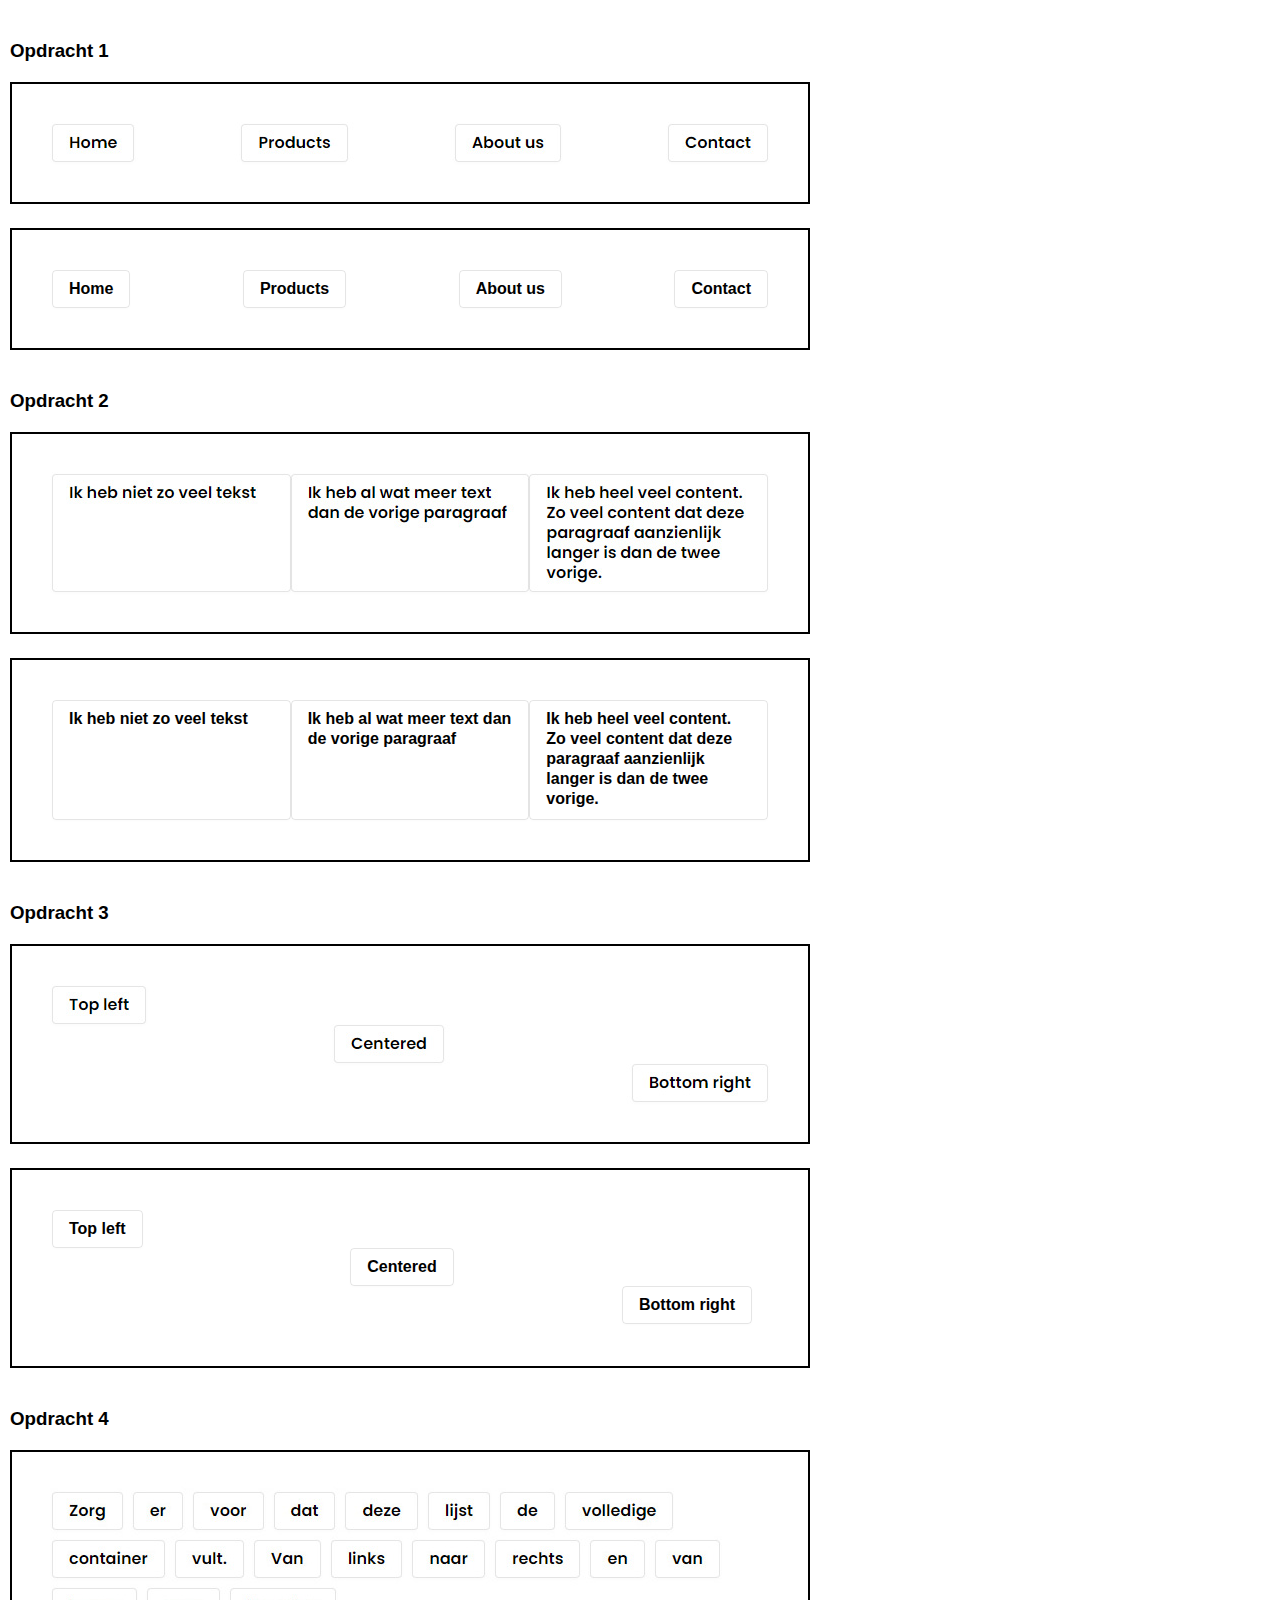
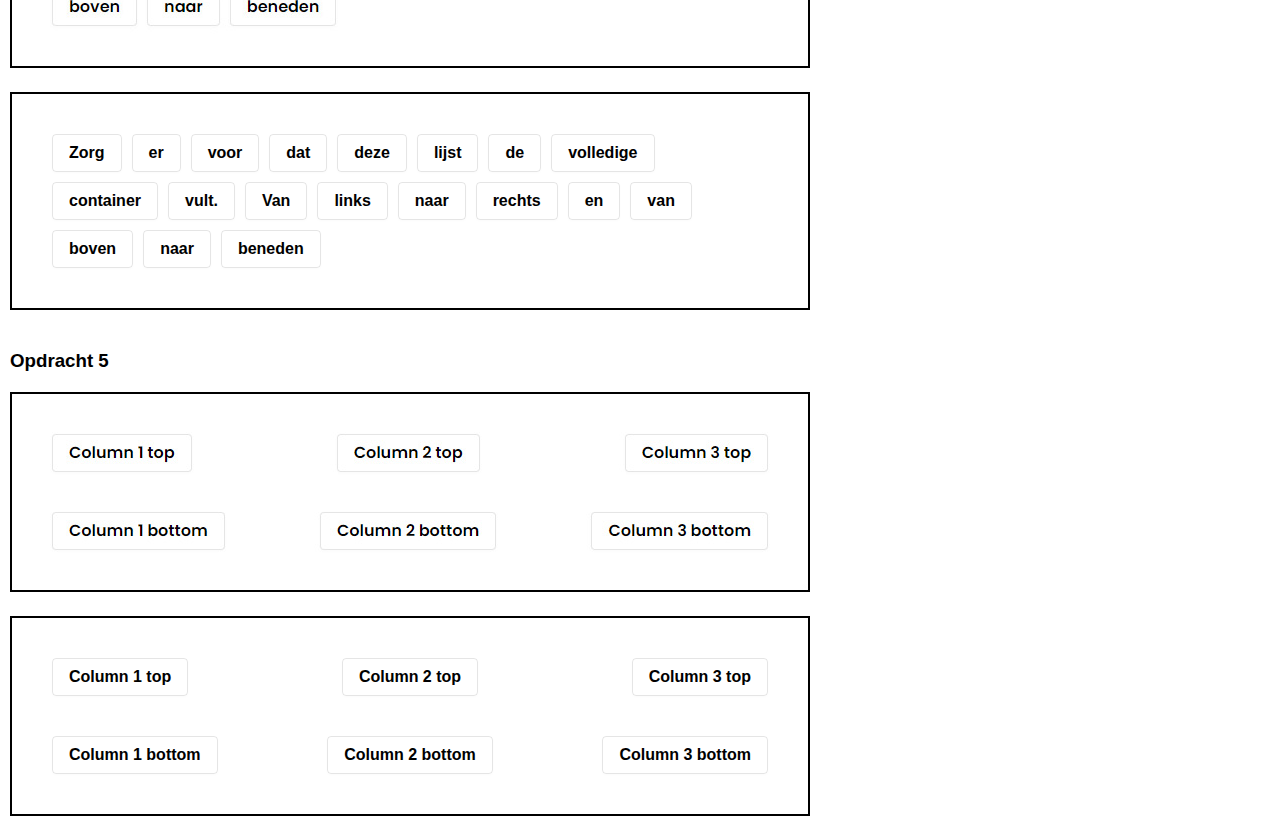
<file: deel-1-flexbox-positioneren/index.html>
<!DOCTYPE html>
<html lang="en">
<head>
    <meta charset="UTF-8">
    <title>Flexbox opdracht: Positioneren</title>
    <link rel="stylesheet" href="styles/do-not-edit.css">
    <link rel="stylesheet" href="styles/styles.css">
</head>
<body>
<!-- O P D R A C H T  1 -->
<h3>Opdracht 1</h3>
<img src="assets/images/opdracht-1-eindresultaat.jpg" alt="opdracht-1 voorbeeld">
<section class="opdracht-1">
    <ul class="nav">
        <li>Home</li>
        <li>Products</li>
        <li>About us</li>
        <li>Contact</li>
    </ul>
</section>
<!-- E I N D E  O P D R A C H T  1 -->

<!-- O P D R A C H T  2 -->
<h3>Opdracht 2</h3>
<img src="assets/images/opdracht-2-eindresultaat.jpg" alt="opdracht-2 voorbeeld">
<section class="opdracht-2">
    <ul class="tekst">
        <li class="box1" >Ik heb niet zo veel tekst</li>
        <li class="box2" >Ik heb al wat meer text dan de vorige paragraaf</li>
        <li class="box3" >Ik heb heel veel content. Zo veel content dat deze paragraaf aanzienlijk langer is dan de twee vorige. </li>
    </ul>
</section>
<!-- E I N D E  O P D R A C H T  2 -->

<!-- O P D R A C H T  3 -->
<h3>Opdracht 3</h3>
<img src="assets/images/opdracht-3-eindresultaat.jpg" alt="opdracht-3 voorbeeld">
<section class="opdracht-3">
    <div class="lijst-trap" >
        <ul class="lijst" >
            <div class="tl" >
            <li  >Top left</li>
            </div>
            <div class="ct" >
            <li  >Centered</li>
            </div>
            <div class="bt" >
            <li>Bottom right</li>
            </div>
        </ul>
    </div>
</section>
<!-- E I N D E  O P D R A C H T  3 -->

<!-- O P D R A C H T  4 -->
<h3>Opdracht 4</h3>
<img src="assets/images/opdracht-4-eindresultaat.jpg" alt="opdracht-4 voorbeeld">
<section class="opdracht-4">
    <ul class="lange-lijst" >
            <li>Zorg</li>
            <li>er</li>
            <li>voor</li>
            <li>dat</li>
            <li>deze</li>
            <li>lijst</li>
            <li>de</li>
            <li>volledige</li>
            <li>container</li>
            <li>vult.</li>
            <li>Van</li>
            <li>links</li>
            <li>naar</li>
            <li>rechts</li>
            <li>en</li>
            <li>van</li>
            <li>boven</li>
            <li>naar</li>
            <li>beneden</li>
    </ul>
</section>
<!-- E I N D E  O P D R A C H T  4 -->

<!-- O P D R A C H T  5 -->
<h3>Opdracht 5</h3>
<img src="assets/images/opdracht-5-eindresultaat.jpg" alt="opdracht-5 voorbeeld">
<section class="opdracht-5">
        <ul class="box-1" >
            <li>Column 1 top</li>
            <li>Column 1 bottom</li>
        </ul>
        <ul class="box-2" >
            <li>Column 2 top</li>
            <li>Column 2 bottom</li>
        </ul>
        <ul class="box-3" >
            <li>Column 3 top</li>
            <li>Column 3 bottom</li>
        </ul>
</section>
<!-- E I N D E  O P D R A C H T  5 -->

</body>
</html>
</file>
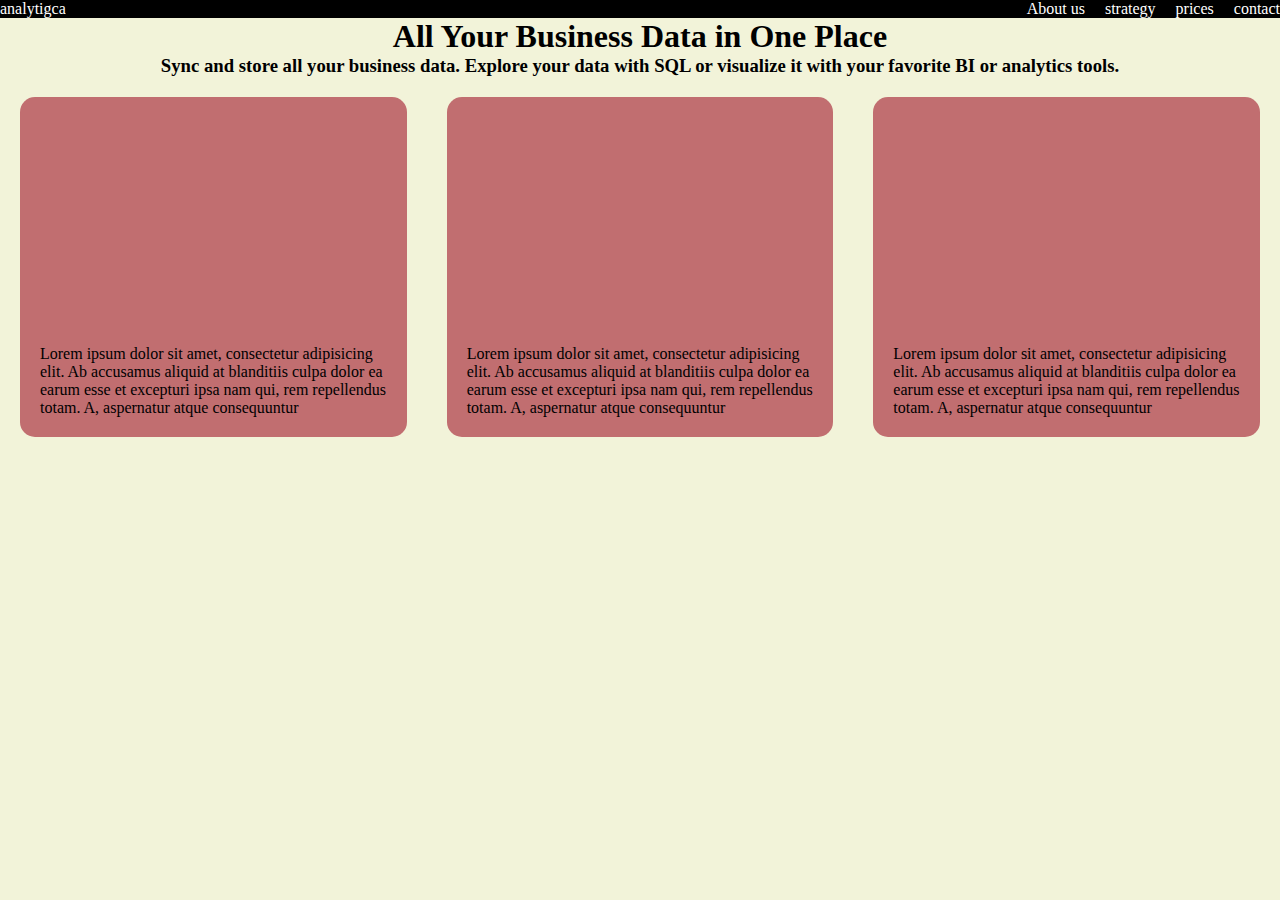
<file: deel-3-webpagina/index.html>
<!DOCTYPE html>
<html lang="en">
<head>
    <meta charset="UTF-8">
    <meta name="viewport" content="width=device-width, initial-scale=1, minimum-scale=1"/>
    <link rel="stylesheet" href="styles/styles.css">
    <title>Flexbox opdracht 3</title>
</head>
<body>
    <nav>
        <div class="nav-3" >
            <p>analytigca</p>
        </div>
        <div class="nav-3-1" >
            <p>About us</p>
            <p>strategy</p>
            <p>prices</p>
            <p>contact</p>
        </div>
    </nav>
    <div class="tiltle" >
        <h1>All Your Business Data in One Place</h1>
        <h3>Sync and store all your business data. Explore your data with SQL or visualize it with your favorite BI or
            analytics tools.</h3>
    </div>
    <div class="col-3" >
        <div class="col3-1" >
            <P>Lorem ipsum dolor sit amet, consectetur adipisicing elit. Ab accusamus aliquid at blanditiis culpa dolor ea earum esse et excepturi ipsa nam qui, rem repellendus totam. A, aspernatur atque consequuntur</P>
        </div>
        <div class="col3-2" >
             <P>Lorem ipsum dolor sit amet, consectetur adipisicing elit. Ab accusamus aliquid at blanditiis culpa dolor ea earum esse et excepturi ipsa nam qui, rem repellendus totam. A, aspernatur atque consequuntur</P>
        </div>
        <div class="col3-3" >
            <P>Lorem ipsum dolor sit amet, consectetur adipisicing elit. Ab accusamus aliquid at blanditiis culpa dolor ea earum esse et excepturi ipsa nam qui, rem repellendus totam. A, aspernatur atque consequuntur</P>
    </div>
    </div>


</body>
</html>
</file>
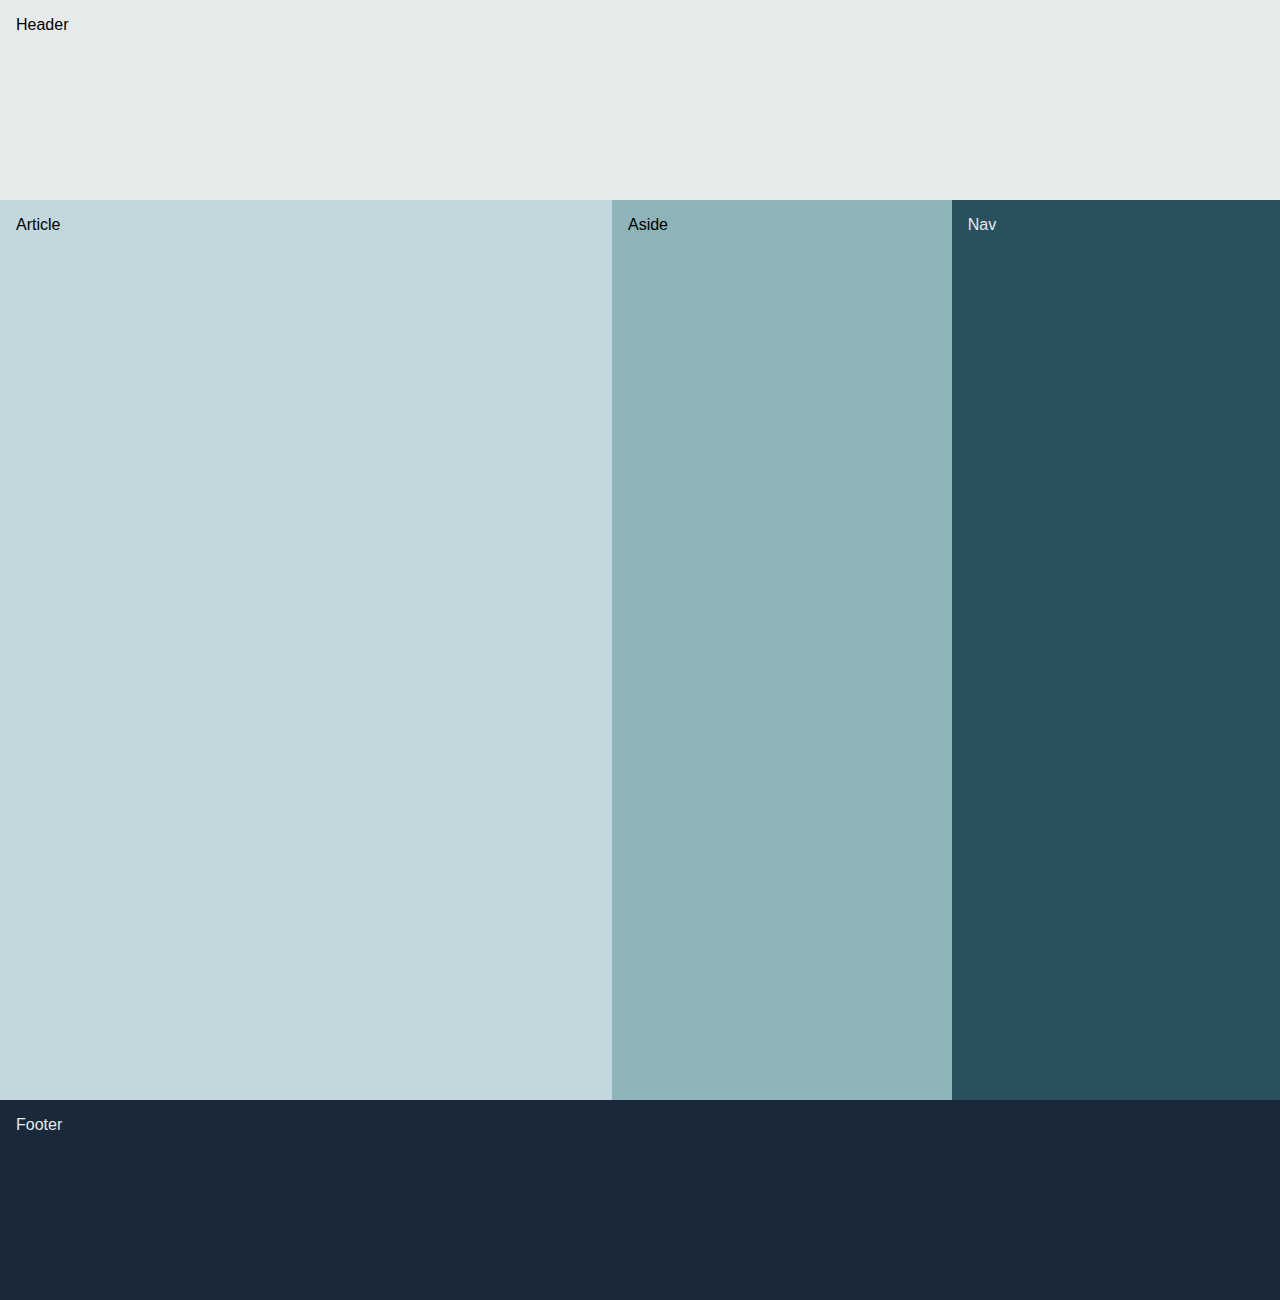
<file: deel-2-flexbox-layout/opdracht-1/index.html>
<!DOCTYPE html>
<html lang="en">
<head>
    <meta charset="UTF-8">
    <link rel="stylesheet" href="../styles/global-styles.css">
    <link rel="stylesheet" href="styles/styles.css">
    <title>Flexbox-opdracht: layouts maken (1)</title>
</head>
<body>
<header class="hooft" >Header</header>
<main class="content-a" >
    <article class="blog-post" >
        Article
        <!--<p>ZET DEZE TEKST AAN EN UIT! consectetur adipisicing elit. Ab accusamus aliquid at blanditiis culpa dolor ea
            earum esse et excepturi ipsa nam qui, rem repellendus totam. A, aspernatur atque consequuntur cumque dolor
            expedita fugiat minima, necessitatibus nemo quaerat quas quia quis repellat sapiente sequi vel veritatis
            vitae! Hic illo ipsum iure repellendus sed voluptate?</p>
        <p>Lorem ipsum dolor sit amet, consectetur adipisicing elit. Ab accusamus aliquid at blanditiis culpa dolor ea
            earum esse et excepturi ipsa nam qui, rem repellendus totam. A, aspernatur atque consequuntur cumque dolor
            expedita fugiat minima, necessitatibus nemo quaerat quas quia quis repellat sapiente sequi vel veritatis
            vitae! Hic illo ipsum iure repellendus sed voluptate?</p>
        <p>Lorem ipsum dolor sit amet, consectetur adipisicing elit. Ab accusamus aliquid at blanditiis culpa dolor ea
            earum esse et excepturi ipsa nam qui, rem repellendus totam. A, aspernatur atque consequuntur cumque dolor
            expedita fugiat minima, necessitatibus nemo quaerat quas quia quis repellat sapiente sequi vel veritatis
            vitae! Hic illo ipsum iure repellendus sed voluptate?</p>
        <p>Lorem ipsum dolor sit amet, consectetur adipisicing elit. Ab accusamus aliquid at blanditiis culpa dolor ea
            earum esse et excepturi ipsa nam qui, rem repellendus totam. A, aspernatur atque consequuntur cumque dolor
            expedita fugiat minima, necessitatibus nemo quaerat quas quia quis repellat sapiente sequi vel veritatis
            vitae! Hic illo ipsum iure repellendus sed voluptate?</p>
        <p>Lorem ipsum dolor sit amet, consectetur adipisicing elit. Ab accusamus aliquid at blanditiis culpa dolor ea
            earum esse et excepturi ipsa nam qui, rem repellendus totam. A, aspernatur atque consequuntur cumque dolor
            expedita fugiat minima, necessitatibus nemo quaerat quas quia quis repellat sapiente sequi vel veritatis
            vitae! Hic illo ipsum iure repellendus sed voluptate?</p>
        <p>Lorem ipsum dolor sit amet, consectetur adipisicing elit. Ab accusamus aliquid at blanditiis culpa dolor ea
            earum esse et excepturi ipsa nam qui, rem repellendus totam. A, aspernatur atque consequuntur cumque dolor
            expedita fugiat minima, necessitatibus nemo quaerat quas quia quis repellat sapiente sequi vel veritatis
            vitae! Hic illo ipsum iure repellendus sed voluptate?</p>
        <p>Lorem ipsum dolor sit amet, consectetur adipisicing elit. Ab accusamus aliquid at blanditiis culpa dolor ea
            earum esse et excepturi ipsa nam qui, rem repellendus totam. A, aspernatur atque consequuntur cumque dolor
            expedita fugiat minima, necessitatibus nemo quaerat quas quia quis repellat sapiente sequi vel veritatis
            vitae! Hic illo ipsum iure repellendus sed voluptate?</p>
        <p>Lorem ipsum dolor sit amet, consectetur adipisicing elit. Ab accusamus aliquid at blanditiis culpa dolor ea
            earum esse et excepturi ipsa nam qui, rem repellendus totam. A, aspernatur atque consequuntur cumque dolor
            expedita fugiat minima, necessitatibus nemo quaerat quas quia quis repellat sapiente sequi vel veritatis
            vitae! Hic illo ipsum iure repellendus sed voluptate?</p>-->
    </article>
    <aside class="side" >Aside</aside>
    <nav class="way" >Nav</nav>
</main>
<footer class="feed" >Footer</footer>
</body>
</html>
</file>
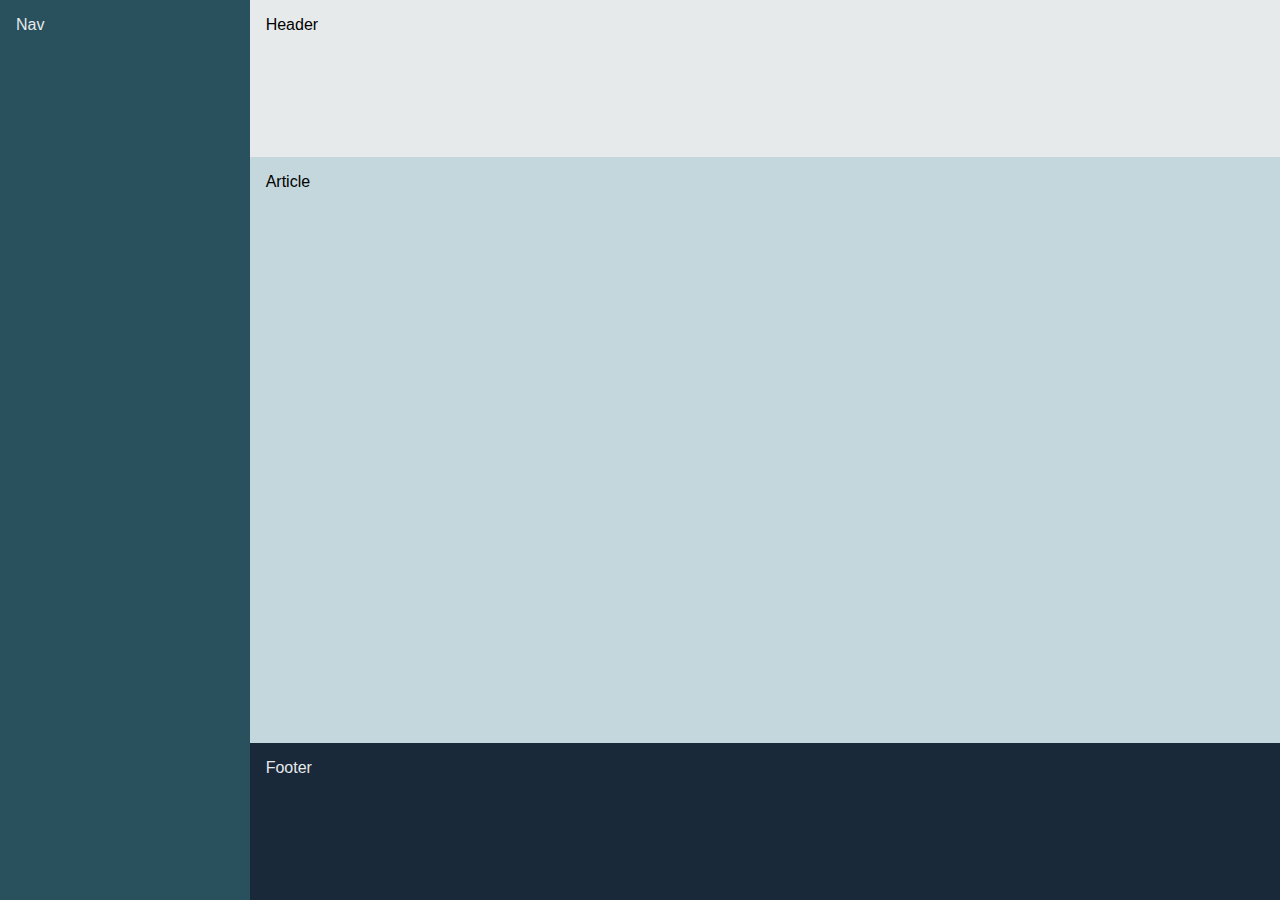
<file: deel-2-flexbox-layout/opdracht-2/index.html>
<!DOCTYPE html>
<html lang="en">
<head>
    <meta charset="UTF-8">
    <link rel="stylesheet" href="../styles/global-styles.css">
    <link rel="stylesheet" href="styles/styles.css">
    <title>Flexbox-opdracht: layouts maken (2)</title>
</head>
<body class="lichaam-2" >
<section class="alle-content">
    <nav class="navi">Nav</nav>
    <div class="info" >
        <header class="hooft-2">Header</header>
     <main class="article-2" >
            <article>
                Article
                <!--<p>ZET DEZE TEKST AAN EN UIT! consectetur adipisicing elit. Ab accusamus aliquid at blanditiis culpa dolor ea earum esse et excepturi ipsa nam qui, rem repellendus totam. A, aspernatur atque consequuntur cumque dolor expedita fugiat minima, necessitatibus nemo quaerat quas quia quis repellat sapiente sequi vel veritatis vitae! Hic illo ipsum iure repellendus sed voluptate?</p>
                <p>Lorem ipsum dolor sit amet, consectetur adipisicing elit. Ab accusamus aliquid at blanditiis culpa dolor ea earum esse et excepturi ipsa nam qui, rem repellendus totam. A, aspernatur atque consequuntur cumque dolor expedita fugiat minima, necessitatibus nemo quaerat quas quia quis repellat sapiente sequi vel veritatis vitae! Hic illo ipsum iure repellendus sed voluptate?</p>
                <p>Lorem ipsum dolor sit amet, consectetur adipisicing elit. Ab accusamus aliquid at blanditiis culpa dolor ea earum esse et excepturi ipsa nam qui, rem repellendus totam. A, aspernatur atque consequuntur cumque dolor expedita fugiat minima, necessitatibus nemo quaerat quas quia quis repellat sapiente sequi vel veritatis vitae! Hic illo ipsum iure repellendus sed voluptate?</p>
                <p>Lorem ipsum dolor sit amet, consectetur adipisicing elit. Ab accusamus aliquid at blanditiis culpa dolor ea earum esse et excepturi ipsa nam qui, rem repellendus totam. A, aspernatur atque consequuntur cumque dolor expedita fugiat minima, necessitatibus nemo quaerat quas quia quis repellat sapiente sequi vel veritatis vitae! Hic illo ipsum iure repellendus sed voluptate?</p>
                <p>Lorem ipsum dolor sit amet, consectetur adipisicing elit. Ab accusamus aliquid at blanditiis culpa dolor ea earum esse et excepturi ipsa nam qui, rem repellendus totam. A, aspernatur atque consequuntur cumque dolor expedita fugiat minima, necessitatibus nemo quaerat quas quia quis repellat sapiente sequi vel veritatis vitae! Hic illo ipsum iure repellendus sed voluptate?</p>
                <p>Lorem ipsum dolor sit amet, consectetur adipisicing elit. Ab accusamus aliquid at blanditiis culpa dolor ea earum esse et excepturi ipsa nam qui, rem repellendus totam. A, aspernatur atque consequuntur cumque dolor expedita fugiat minima, necessitatibus nemo quaerat quas quia quis repellat sapiente sequi vel veritatis vitae! Hic illo ipsum iure repellendus sed voluptate?</p>-->
            </article>


        </main>
        <footer class="foot-2" >Footer</footer>
    </div>
</section>
</body>
</html>
</file>
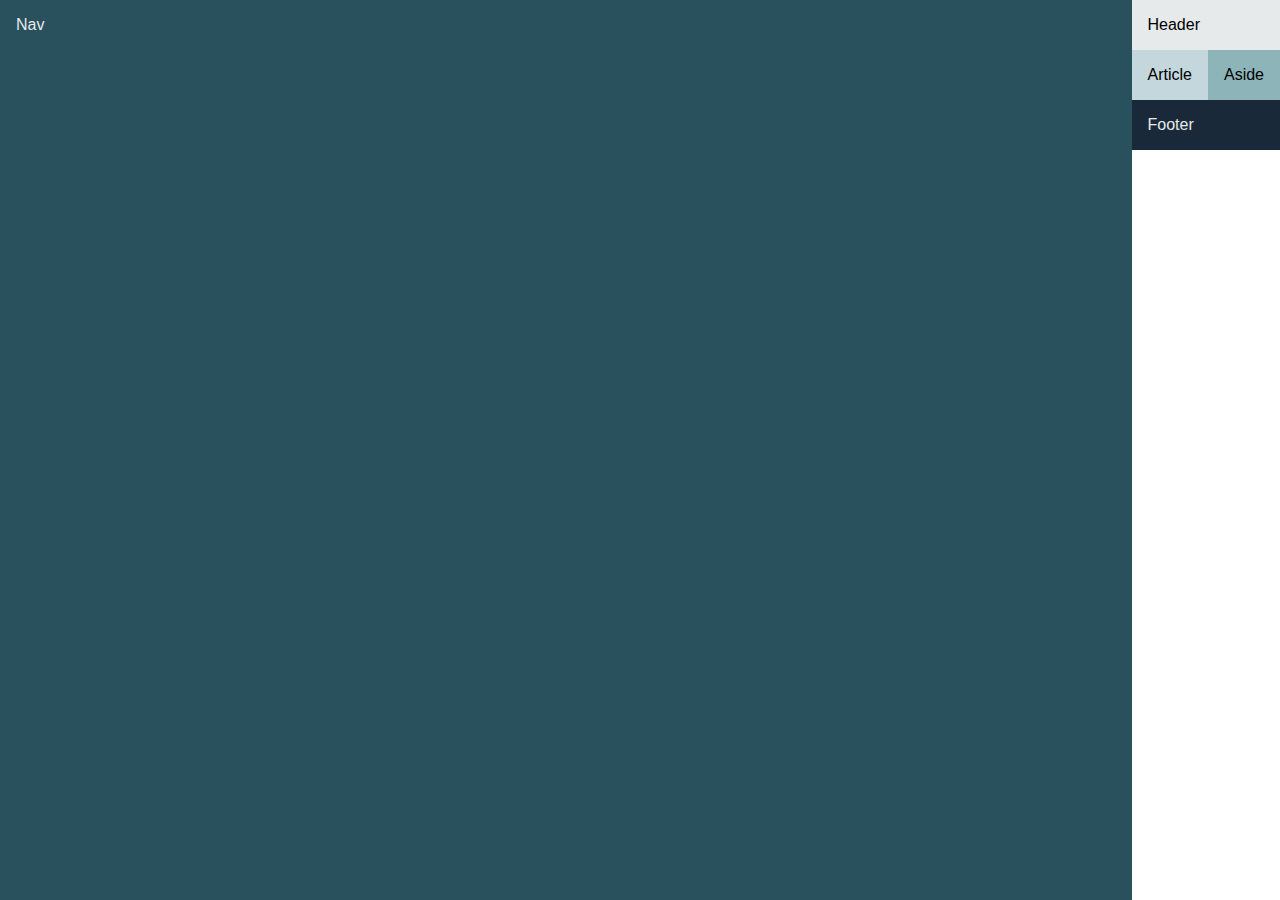
<file: deel-2-flexbox-layout/opdracht-3/index.html>
<!DOCTYPE html>
<html lang="en">
<head>
    <meta charset="UTF-8">
    <link rel="stylesheet" href="../styles/global-styles.css">
    <link rel="stylesheet" href="styles/styles.css">
    <title>Flexbox-opdracht: layouts maken (3)</title>
</head>
<body>
<div class="lichaam">
<nav class="navi-2-3" >Nav</nav>
    <div class="haaf" >
    <header>Header</header>
    <main>
        <div class="raas" >
        <article>
            Article
            <!--<p>ZET DEZE TEKST AAN EN UIT! consectetur adipisicing elit. Ab accusamus aliquid at blanditiis culpa dolor ea earum esse et excepturi ipsa nam qui, rem repellendus totam. A, aspernatur atque consequuntur cumque dolor expedita fugiat minima, necessitatibus nemo quaerat quas quia quis repellat sapiente sequi vel veritatis vitae! Hic illo ipsum iure repellendus sed voluptate?</p>
                <p>Lorem ipsum dolor sit amet, consectetur adipisicing elit. Ab accusamus aliquid at blanditiis culpa dolor ea earum esse et excepturi ipsa nam qui, rem repellendus totam. A, aspernatur atque consequuntur cumque dolor expedita fugiat minima, necessitatibus nemo quaerat quas quia quis repellat sapiente sequi vel veritatis vitae! Hic illo ipsum iure repellendus sed voluptate?</p>
                <p>Lorem ipsum dolor sit amet, consectetur adipisicing elit. Ab accusamus aliquid at blanditiis culpa dolor ea earum esse et excepturi ipsa nam qui, rem repellendus totam. A, aspernatur atque consequuntur cumque dolor expedita fugiat minima, necessitatibus nemo quaerat quas quia quis repellat sapiente sequi vel veritatis vitae! Hic illo ipsum iure repellendus sed voluptate?</p>
                <p>Lorem ipsum dolor sit amet, consectetur adipisicing elit. Ab accusamus aliquid at blanditiis culpa dolor ea earum esse et excepturi ipsa nam qui, rem repellendus totam. A, aspernatur atque consequuntur cumque dolor expedita fugiat minima, necessitatibus nemo quaerat quas quia quis repellat sapiente sequi vel veritatis vitae! Hic illo ipsum iure repellendus sed voluptate?</p>
                <p>Lorem ipsum dolor sit amet, consectetur adipisicing elit. Ab accusamus aliquid at blanditiis culpa dolor ea earum esse et excepturi ipsa nam qui, rem repellendus totam. A, aspernatur atque consequuntur cumque dolor expedita fugiat minima, necessitatibus nemo quaerat quas quia quis repellat sapiente sequi vel veritatis vitae! Hic illo ipsum iure repellendus sed voluptate?</p>
                <p>Lorem ipsum dolor sit amet, consectetur adipisicing elit. Ab accusamus aliquid at blanditiis culpa dolor ea earum esse et excepturi ipsa nam qui, rem repellendus totam. A, aspernatur atque consequuntur cumque dolor expedita fugiat minima, necessitatibus nemo quaerat quas quia quis repellat sapiente sequi vel veritatis vitae! Hic illo ipsum iure repellendus sed voluptate?</p>-->
        </article>
        <aside>Aside</aside>
        </div>
    </main>
    <footer>Footer</footer>
    </div>
</div>
</body>
</html>
</file>
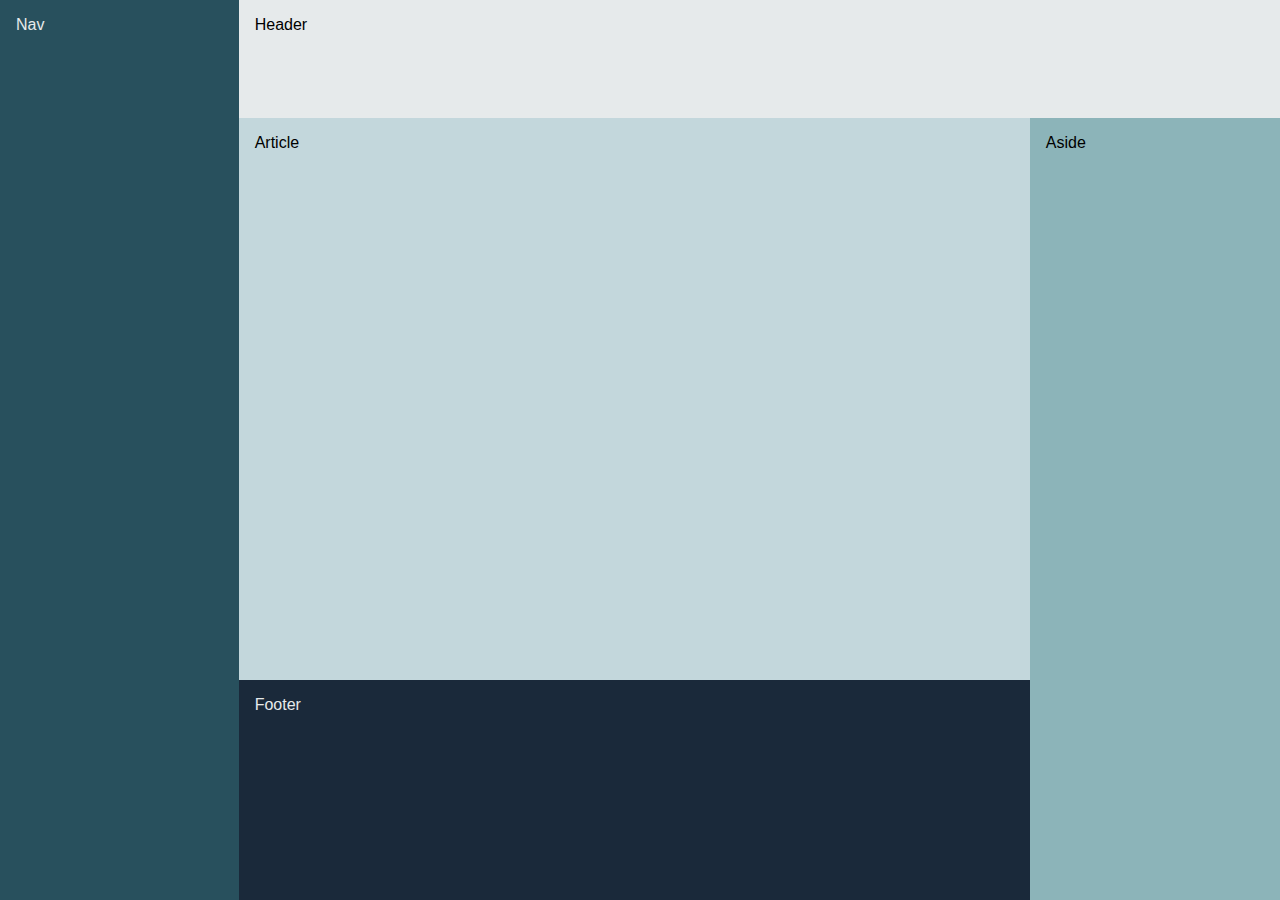
<file: deel-2-flexbox-layout/opdracht-4/index.html>
<!DOCTYPE html>
<html lang="en">
<head>
    <meta charset="UTF-8">
    <link rel="stylesheet" href="../styles/global-styles.css">
    <link rel="stylesheet" href="styles/styles.css">
    <title>Flexbox-opdracht: layouts maken (3)</title>
</head>
<body>
    <nav class="outer-col-1">Nav</nav>
    <div class="outer-col-2">
        <header>Header</header>
        <div class="inner-row">
            <div class="inner-col">
                <article>
                    Article
                    <!--<p>ZET DEZE TEKST AAN EN UIT! consectetur adipisicing elit. Ab accusamus aliquid at blanditiis culpa dolor ea earum esse et excepturi ipsa nam qui, rem repellendus totam. A, aspernatur atque consequuntur cumque dolor expedita fugiat minima, necessitatibus nemo quaerat quas quia quis repellat sapiente sequi vel veritatis vitae! Hic illo ipsum iure repellendus sed voluptate?</p>
                        <p>Lorem ipsum dolor sit amet, consectetur adipisicing elit. Ab accusamus aliquid at blanditiis culpa dolor ea earum esse et excepturi ipsa nam qui, rem repellendus totam. A, aspernatur atque consequuntur cumque dolor expedita fugiat minima, necessitatibus nemo quaerat quas quia quis repellat sapiente sequi vel veritatis vitae! Hic illo ipsum iure repellendus sed voluptate?</p>
                        <p>Lorem ipsum dolor sit amet, consectetur adipisicing elit. Ab accusamus aliquid at blanditiis culpa dolor ea earum esse et excepturi ipsa nam qui, rem repellendus totam. A, aspernatur atque consequuntur cumque dolor expedita fugiat minima, necessitatibus nemo quaerat quas quia quis repellat sapiente sequi vel veritatis vitae! Hic illo ipsum iure repellendus sed voluptate?</p>
                        <p>Lorem ipsum dolor sit amet, consectetur adipisicing elit. Ab accusamus aliquid at blanditiis culpa dolor ea earum esse et excepturi ipsa nam qui, rem repellendus totam. A, aspernatur atque consequuntur cumque dolor expedita fugiat minima, necessitatibus nemo quaerat quas quia quis repellat sapiente sequi vel veritatis vitae! Hic illo ipsum iure repellendus sed voluptate?</p>
                        <p>Lorem ipsum dolor sit amet, consectetur adipisicing elit. Ab accusamus aliquid at blanditiis culpa dolor ea earum esse et excepturi ipsa nam qui, rem repellendus totam. A, aspernatur atque consequuntur cumque dolor expedita fugiat minima, necessitatibus nemo quaerat quas quia quis repellat sapiente sequi vel veritatis vitae! Hic illo ipsum iure repellendus sed voluptate?</p>
                        <p>Lorem ipsum dolor sit amet, consectetur adipisicing elit. Ab accusamus aliquid at blanditiis culpa dolor ea earum esse et excepturi ipsa nam qui, rem repellendus totam. A, aspernatur atque consequuntur cumque dolor expedita fugiat minima, necessitatibus nemo quaerat quas quia quis repellat sapiente sequi vel veritatis vitae! Hic illo ipsum iure repellendus sed voluptate?</p>-->
                </article>
                <footer>Footer</footer>
            </div>
            <aside>Aside</aside>
        </div>
    </div>
</body>
</html>
</file>
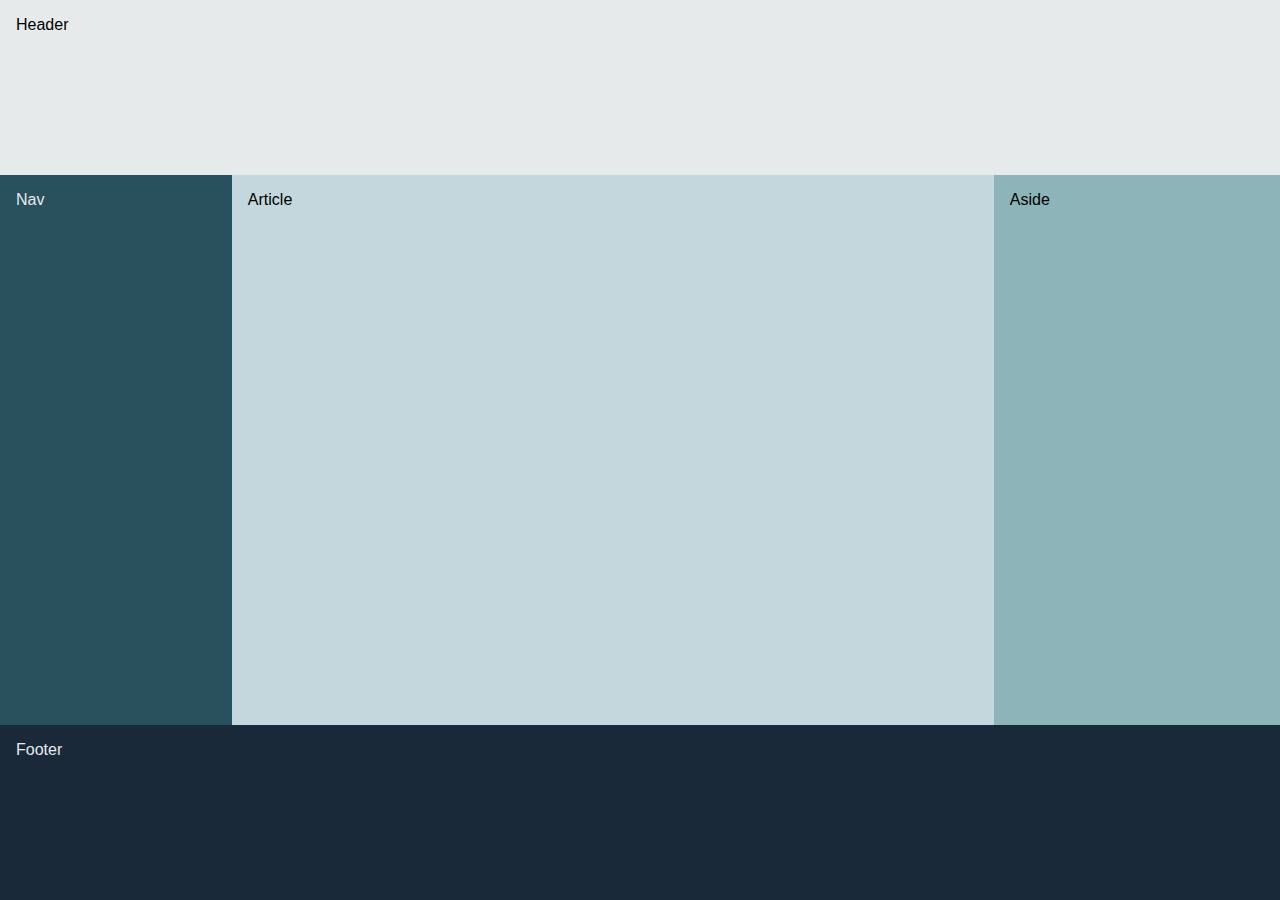
<file: deel-2-flexbox-layout/opdracht-5/index.html>
<!DOCTYPE html>
<html lang="en">
<head>
    <meta charset="UTF-8">
    <link rel="stylesheet" href="../styles/global-styles.css">
    <link rel="stylesheet" href="styles/styles.css">
    <title>Flexbox-opdracht: layouts maken (5)</title>
</head>
<body>
    <header>Header</header>
    <main>
        <div class="art-nav" >
            <article>
                Article
                <!--<p>ZET DEZE TEKST AAN EN UIT! consectetur adipisicing elit. Ab accusamus aliquid at blanditiis culpa dolor ea earum esse et excepturi ipsa nam qui, rem repellendus totam. A, aspernatur atque consequuntur cumque dolor expedita fugiat minima, necessitatibus nemo quaerat quas quia quis repellat sapiente sequi vel veritatis vitae! Hic illo ipsum iure repellendus sed voluptate?</p>
                    <p>Lorem ipsum dolor sit amet, consectetur adipisicing elit. Ab accusamus aliquid at blanditiis culpa dolor ea earum esse et excepturi ipsa nam qui, rem repellendus totam. A, aspernatur atque consequuntur cumque dolor expedita fugiat minima, necessitatibus nemo quaerat quas quia quis repellat sapiente sequi vel veritatis vitae! Hic illo ipsum iure repellendus sed voluptate?</p>
                    <p>Lorem ipsum dolor sit amet, consectetur adipisicing elit. Ab accusamus aliquid at blanditiis culpa dolor ea earum esse et excepturi ipsa nam qui, rem repellendus totam. A, aspernatur atque consequuntur cumque dolor expedita fugiat minima, necessitatibus nemo quaerat quas quia quis repellat sapiente sequi vel veritatis vitae! Hic illo ipsum iure repellendus sed voluptate?</p>
                    <p>Lorem ipsum dolor sit amet, consectetur adipisicing elit. Ab accusamus aliquid at blanditiis culpa dolor ea earum esse et excepturi ipsa nam qui, rem repellendus totam. A, aspernatur atque consequuntur cumque dolor expedita fugiat minima, necessitatibus nemo quaerat quas quia quis repellat sapiente sequi vel veritatis vitae! Hic illo ipsum iure repellendus sed voluptate?</p>
                    <p>Lorem ipsum dolor sit amet, consectetur adipisicing elit. Ab accusamus aliquid at blanditiis culpa dolor ea earum esse et excepturi ipsa nam qui, rem repellendus totam. A, aspernatur atque consequuntur cumque dolor expedita fugiat minima, necessitatibus nemo quaerat quas quia quis repellat sapiente sequi vel veritatis vitae! Hic illo ipsum iure repellendus sed voluptate?</p>
                    <p>Lorem ipsum dolor sit amet, consectetur adipisicing elit. Ab accusamus aliquid at blanditiis culpa dolor ea earum esse et excepturi ipsa nam qui, rem repellendus totam. A, aspernatur atque consequuntur cumque dolor expedita fugiat minima, necessitatibus nemo quaerat quas quia quis repellat sapiente sequi vel veritatis vitae! Hic illo ipsum iure repellendus sed voluptate?</p>-->
            </article>
            <nav>Nav</nav>
        </div>
        <aside>Aside</aside>
    </main>
    <footer>Footer</footer>
</body>
</html>
</file>
<file: deel-1-flexbox-positioneren/styles/do-not-edit.css>
/* Pas deze code NIET aan. Deze bevat de styling van de opdrachten. */
* {
    box-sizing: border-box;
    padding: 0;
    margin: 0;
}

body > * {
    font-family: 'Poppins', sans-serif;
    margin: 10px;
}

body > p {
    margin: -10px 10px;
}

h3 {
    margin-top: 40px;
}

.opdracht-1,
.opdracht-2,
.opdracht-3,
.opdracht-4,
.opdracht-5 {
    max-width: 800px;
    height: fit-content;
    border: 2px solid black;
    padding: 40px;
}

.opdracht-3,
.opdracht-5 {
    height: 200px;
}

.opdracht-3 .flex-container,
.opdracht-5 .flex-container {
    min-height: 100%;
}

li {
    font-family: 'Poppins', sans-serif;
    border: 1px solid rgba(0, 0, 0, 0.1);
    width: fit-content;
    border-radius: .25rem;
    list-style: none;
    box-shadow: rgba(0, 0, 0, 0.02) 0 1px 3px 0;
    font-size: 16px;
    font-weight: 600;
    line-height: 1.25;
    padding: .5rem 1rem;
}
</file>
<file: deel-1-flexbox-positioneren/styles/styles.css>
/*Schrijf hier jouw CSS*/


.opdracht-1{
    flex-direction: row;
    justify-content: center;

}
.nav{
    display: flex;
    justify-content: space-between;
}
.opdracht-2{

}
.tekst {
    display: flex;
    justify-content: center;
    height: 120px;
}
.box1{
    width: 600px;
}
.box2{
    width: 600px;
}
.box3{
    width: 600px;
}
/*<----------------------------------------opdracht 1.3---------------------------------------------------->*/

.opdracht-3{
    display: flex;
    /*flex-direction: row;*/
    /*justify-content: space-between;*/
    /*border: black solid 3px;*/
    /*height: 200px;*/
}

.lijst-trap{
    height: 150px;
    width: 800px;
}
.lijst{
    display: flex;
    flex-direction: column;
    height: 150px;
    width: 700px;
}

.tl{
    align-self: flex-start;
}
.ct{
    align-self: center;
}
.bt{
    align-self: flex-end;
}
/*<---------------------------------------opdracht 1.4 ------------------------------------------------->*/


opdracht-4{
    display: flex;
    height: 150;

}
.lange-lijst{
    display: flex;
    flex-direction: row;
    flex-wrap: wrap;
    justify-content: flex-start;
    width: 650px;
    gap: 10px;
}

/*<-------------------------------------------opdracht 1.5 -------------------------------------------------->*/

.opdracht-5{
    display: flex;
    justify-content: space-between;
    align-items: center;
}

.opdracht-5 ul {
    height: 100%;
    display: flex;
    flex-direction: column;
    justify-content: space-between;
}
.box-2{
    align-items: center;

}
.box-3{
    align-items: flex-end;
}
/*<--------------------------------------------opdracht 2-------------------------------------------------------->*/
</file>
<file: deel-3-webpagina/styles/styles.css>
* {
    margin: 0;
}
body{
    background-color: #F2F3D9;
}

.tiltle{
    text-align: center;
}


nav{
    display: flex;
    flex-direction: row;
    background-color: black;
    margin: 0;
}
.nav-3-1{
    display: flex;
    flex-direction: row;
    justify-content: flex-end;
    gap: 20px;
    flex-grow: 4;
    background-color: black;
}
.col-3{
    display: flex;
    flex-direction: row;

}
nav p{
    color: white;
}
.col3-1{
    display: flex;
    flex-direction: row;
    background-color: #C16E70;
    margin: 20px;
    height: 300px;
    align-items: flex-end;
    padding: 20px;
    border-radius: 15px;
#
}
.col3-2{
    background-color: #C16E70;
    margin: 20px;
    align-content: flex-end;
    padding: 20px;
    border-radius: 15px;
}
.col3-3{
    background-color: #C16E70;
    margin: 20px;
    align-content: flex-end;
    padding: 20px;
    border-radius: 15px;
}
</file>
<file: deel-2-flexbox-layout/styles/global-styles.css>
* {
    box-sizing: border-box;
    font-family: 'Poppins', sans-serif;
    margin: 0;
    padding: 0;
}

:root {
    --clr-blue-100: #E6EAEB;
    --clr-blue-200: #C3D7DC;
    --clr-blue-300: #8CB4B9;
    --clr-blue-400: #28505D;
    --clr-blue-500: #1A293A;
}

header {
    background: var(--clr-blue-100);
    padding: 1em;
}

article {
    background: var(--clr-blue-200);
    padding: 1em;
}

article p {
    padding-block: 1em;
}

nav {
    color: var(--clr-blue-100);
    background: var(--clr-blue-400);
    padding: 1em;
}

aside {
    background: var(--clr-blue-300);
    padding: 1em;
}

footer {
    color: var(--clr-blue-100);
    background: var(--clr-blue-500);
    padding: 1em;
}
</file>
<file: deel-2-flexbox-layout/opdracht-1/styles/styles.css>
/*Schrijf hier jouw CSS*/


.hooft{
    display: flex;
    flex-direction: column;
    height: 200px;
}


.content{
    display: flex;
    align-items: stretch;
}
.content-a{
    display: flex;
    flex-direction: row;
    height: 100%;

}
.blog-post{
    display: flex;
    flex-direction: column;
    height: 100vh;

    flex-grow: 2;

}
.way{
    display: flex;
    flex-direction: column;
    flex-grow: 1;

}
.side{
    display: flex;
    flex-direction: column;
    flex-grow: 1;
    flex-basis: revert;
}
.feed{
    display: flex;
    flex-direction: column;
    height: 200px;
}
</file>
<file: deel-2-flexbox-layout/opdracht-2/styles/styles.css>
/*Schrijf hier jouw CSS*/


.lichaam-2{
    display: flex;
    flex-direction: column;
    height: 100vh;
}
.alle-content{
    display: flex;
    flex-direction: row;
    flex-grow: 1;
}



.navi{
    display: flex;
    flex-direction: row;
    flex-grow: 1;
}
.info{
    display: flex;
    flex-direction: column;
    flex-grow: 5;
}
.hooft-2{
    flex-grow: 1;


}
.article-2{
    display: flex;
    flex-direction: column;
    flex-grow: 5;
}
.foot-2{
    flex-grow: 1;
}
.article-2 article{
    height: 100%;
}
</file>
<file: deel-2-flexbox-layout/opdracht-3/styles/styles.css>
.lichaam{
    display: flex;
    flex-direction:row;
    height: 100vh;
}/*Schrijf hier jouw CSS*/
.raas{
    display: flex;
    flex-direction:row;

}
.navi-2-3{
    flex-grow: 1;
    height: 100vh;
}
</file>
<file: deel-2-flexbox-layout/opdracht-4/styles/styles.css>
/*Schrijf hier jouw CSS*/

body {
    display: flex;
    height: 100vh;
}

.outer-col-1 {
    flex-grow: 1;
}

.outer-col-2 {
    display: flex;
    flex-direction: column;
    flex-grow: 5;
}

.inner-row {
    display: flex;
    flex-grow: 10;
}

.inner-col {
    display: flex;
    flex-direction: column;
    flex-grow: 4;
}

.inner-col article {
    flex-grow: 3;
}

.inner-col footer {
    flex-grow: 1;
}

.inner-row aside {
    flex-grow: 1;
}

header {
    flex-grow: 1;
}
</file>
<file: deel-2-flexbox-layout/opdracht-5/styles/styles.css>
body{
    display: flex;
    flex-direction: column;
    height: 100vh;

}
main{
    display: flex;
    flex-grow: 4;
}

.art-nav{
    display: flex;
    flex-direction: row-reverse;
    flex-grow: 4;
}

nav{
    flex-grow: 1;
}

article{
    flex-grow: 4;
}

aside{
    flex-grow: 1;
}

header{
    flex-grow: 1;

}
footer{
    flex-grow: 1;
}
</file>
